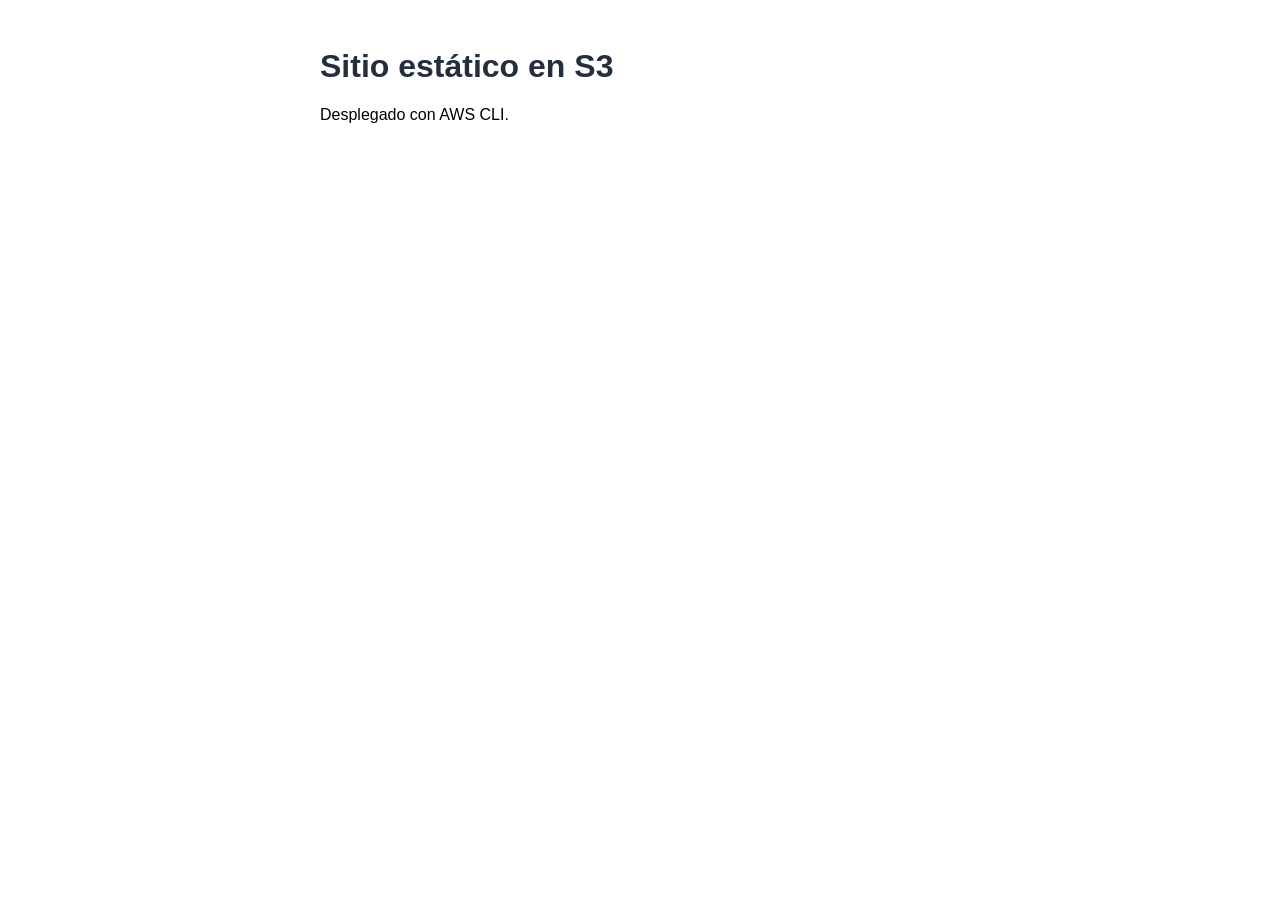
<file: site/index.html>
<!DOCTYPE html>
<html lang="es">
<head><meta charset="utf-8"><title>Lab S3</title><link rel="stylesheet" href="assets/style.css"></head>
<body>
  <h1>Sitio estático en S3</h1>
  <p>Desplegado con AWS CLI.</p>
</body>
</html>
</file>
<file: site/assets/style.css>
body { font-family: sans-serif; max-width: 40rem; margin: 3rem auto; }
h1 { color: #232f3e; }
</file>
